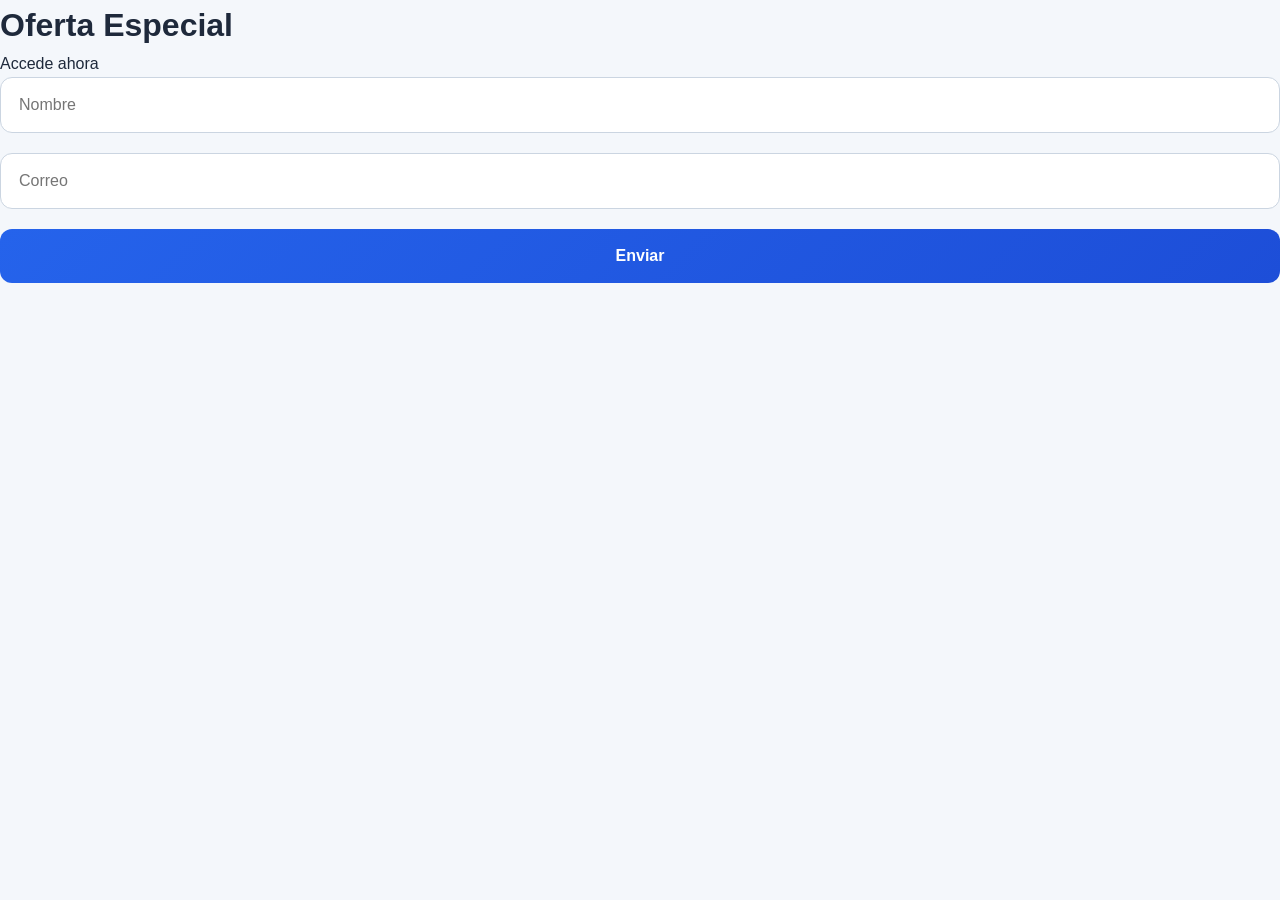
<file: oferta.html>
<!DOCTYPE html>
<html lang="es">
<head>
  <meta charset="UTF-8">
  <title>Oferta</title>
  <link rel="stylesheet" href="styles.css">
  <script src="script.js" defer></script>
</head>
<body>

  <h1>Oferta Especial</h1>
  <p>Accede ahora</p>

  <form id="formulario">
    <input type="text" id="nombre" placeholder="Nombre" required>
    <input type="email" id="correo" placeholder="Correo" required>
    <button type="submit" class="btn">Enviar</button>
  </form>

</body>
</html>
</file>
<file: styles.css>
* {
  margin: 0;
  padding: 0;
  box-sizing: border-box;
  font-family: Arial, Helvetica, sans-serif;
}

body {
  background: #f4f7fb;
  color: #1e293b;
  line-height: 1.6;
}

/* HEADER */

header {
  background: linear-gradient(135deg, #0f172a, #1e3a8a);
  color: white;
  padding: 80px 20px;
  text-align: center;
}

header h1 {
  font-size: 3rem;
  margin-bottom: 20px;
  font-weight: bold;
  letter-spacing: 1px;
}

header p {
  font-size: 1.2rem;
  max-width: 900px;
  margin: auto;
  opacity: 0.95;
  line-height: 1.8;
}

/* MAIN */

main {
  max-width: 1200px;
  margin: auto;
  padding: 50px 20px;
}

/* SERVICIOS */

.servicios {
  background: white;
  border-radius: 20px;
  padding: 40px;
  margin-bottom: 40px;
  box-shadow: 0 10px 30px rgba(0,0,0,0.08);
}

.servicios h2 {
  color: #1e3a8a;
  font-size: 2rem;
  margin-bottom: 20px;
}

.servicios p {
  margin-bottom: 20px;
  font-size: 1.05rem;
}

.servicios ul {
  list-style: none;
  display: grid;
  grid-template-columns: repeat(auto-fit, minmax(250px, 1fr));
  gap: 15px;
}

.servicios li {
  background: #eff6ff;
  padding: 18px;
  border-radius: 12px;
  font-weight: bold;
  transition: 0.3s;
  border-left: 5px solid #2563eb;
}

.servicios li:hover {
  transform: translateY(-5px);
  background: #dbeafe;
}

/* FORMULARIO */

.formulario {
  background: white;
  border-radius: 20px;
  padding: 40px;
  box-shadow: 0 10px 30px rgba(0,0,0,0.08);
}

.formulario h2 {
  color: #1e3a8a;
  margin-bottom: 30px;
  font-size: 2rem;
  text-align: center;
}

form {
  display: flex;
  flex-direction: column;
  gap: 20px;
}

input {
  padding: 18px;
  border-radius: 12px;
  border: 1px solid #cbd5e1;
  font-size: 1rem;
  transition: 0.3s;
}

input:focus {
  outline: none;
  border-color: #2563eb;
  box-shadow: 0 0 0 4px rgba(37,99,235,0.15);
}

button {
  background: linear-gradient(135deg, #2563eb, #1d4ed8);
  color: white;
  padding: 18px;
  border: none;
  border-radius: 12px;
  font-size: 1rem;
  font-weight: bold;
  cursor: pointer;
  transition: 0.3s;
}

button:hover {
  transform: translateY(-3px);
  opacity: 0.95;
}

/* FOOTER */

footer {
  background: #0f172a;
  color: white;
  text-align: center;
  padding: 30px 20px;
  margin-top: 50px;
}

footer p {
  opacity: 0.8;
}

/* RESPONSIVE MOVIL */

@media (max-width: 768px) {

  header {
    padding: 60px 20px;
  }

  header h1 {
    font-size: 2rem;
    line-height: 1.2;
    word-break: break-word;
  }

  header p {
    font-size: 1rem;
    line-height: 1.7;
    padding: 0 5px;
  }

  main {
    padding: 30px 15px;
  }

  .servicios,
  .formulario {
    padding: 25px 20px;
    border-radius: 16px;
  }

  .servicios h2,
  .formulario h2 {
    font-size: 1.5rem;
    line-height: 1.3;
    text-align: center;
  }

  .servicios ul {
    grid-template-columns: 1fr;
  }

  .servicios li {
    font-size: 0.95rem;
    line-height: 1.5;
  }

  input {
    font-size: 16px;
  }

  button {
    width: 100%;
    font-size: 1rem;
  }

  footer {
    padding: 25px 15px;
  }
}
</file>
